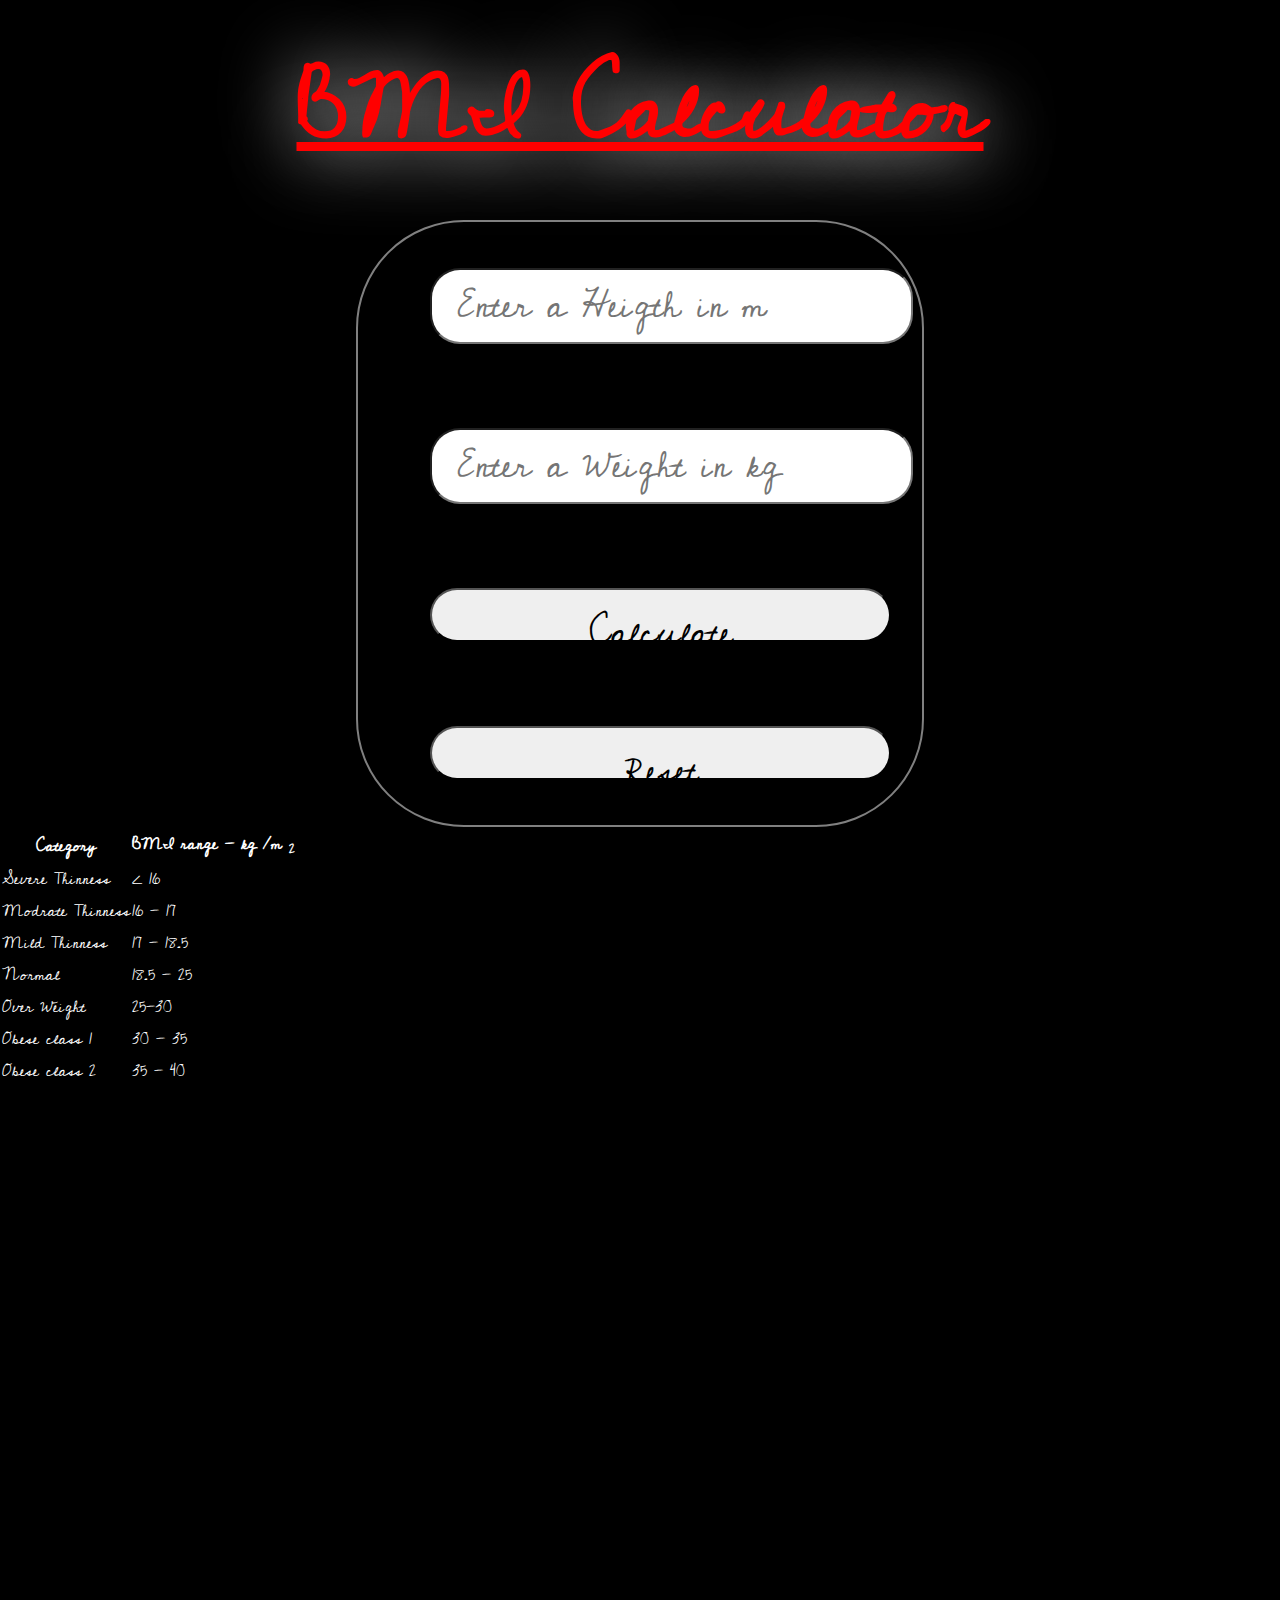
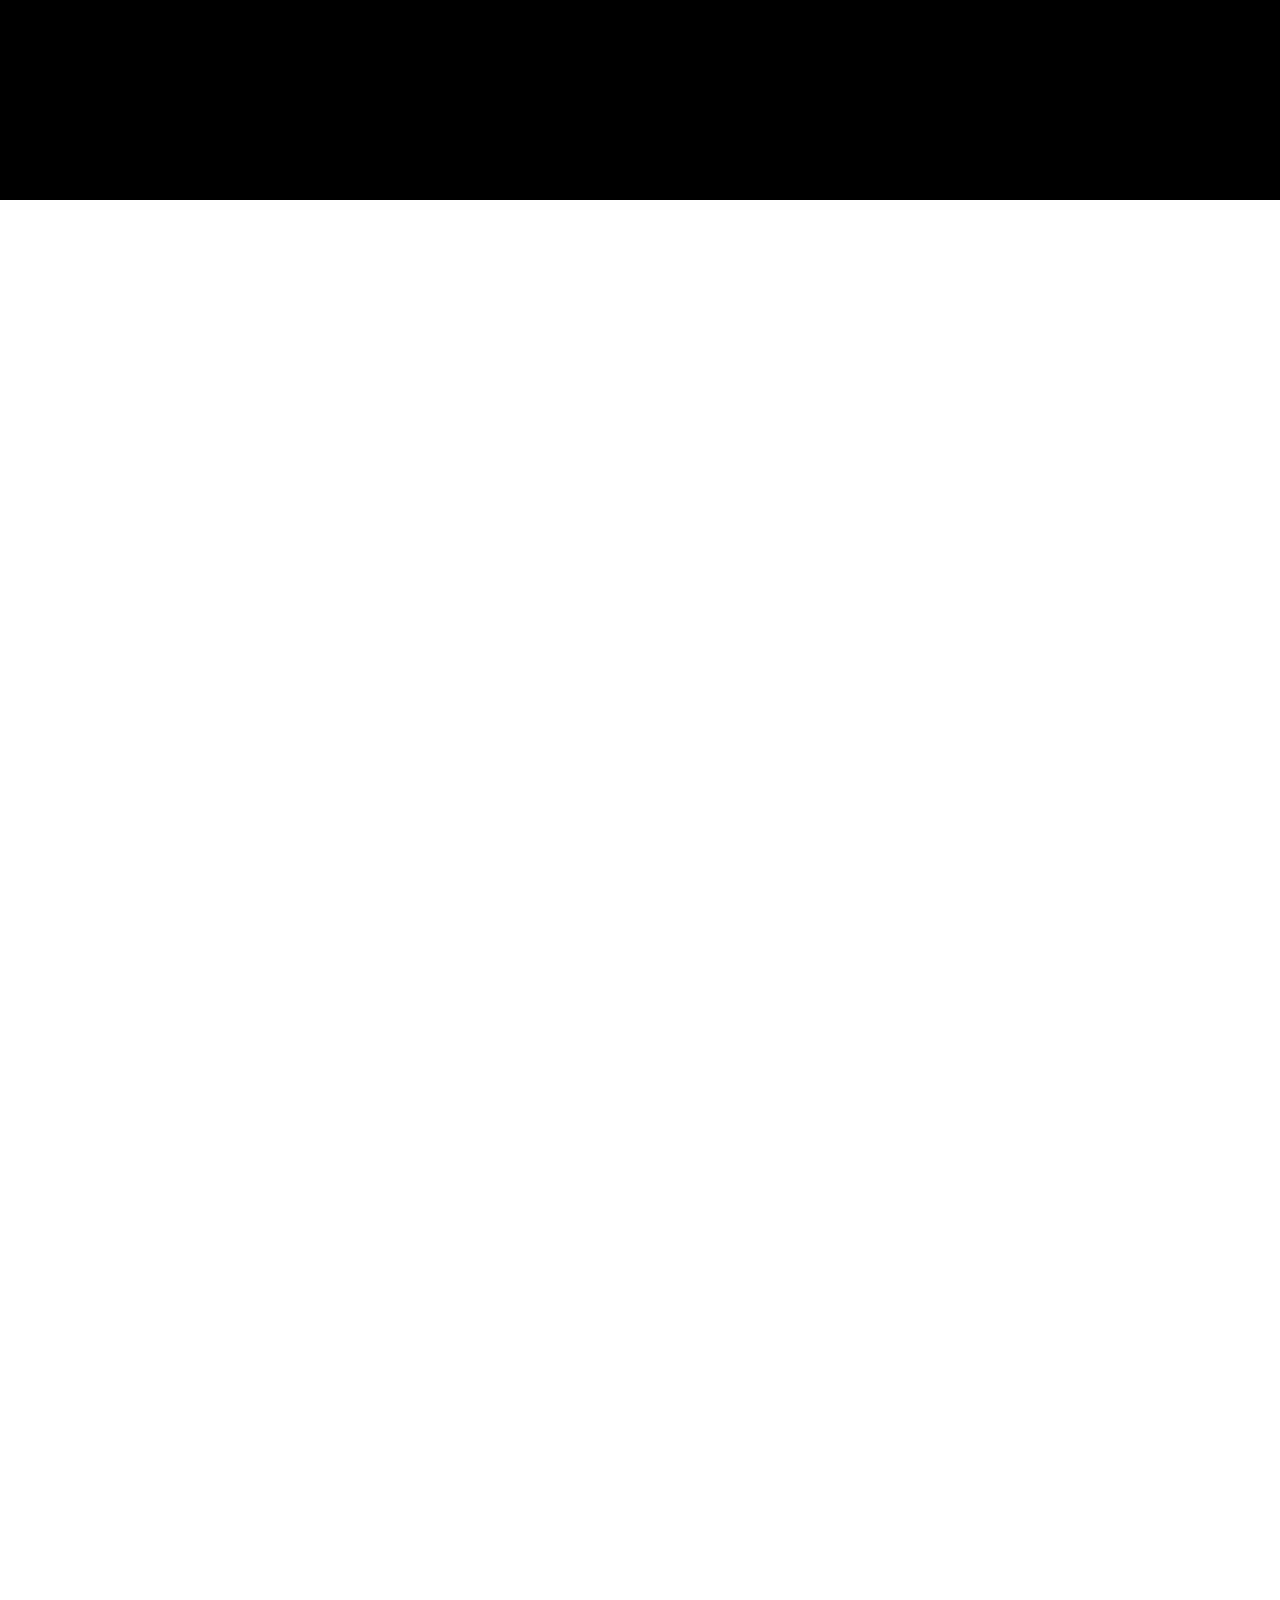
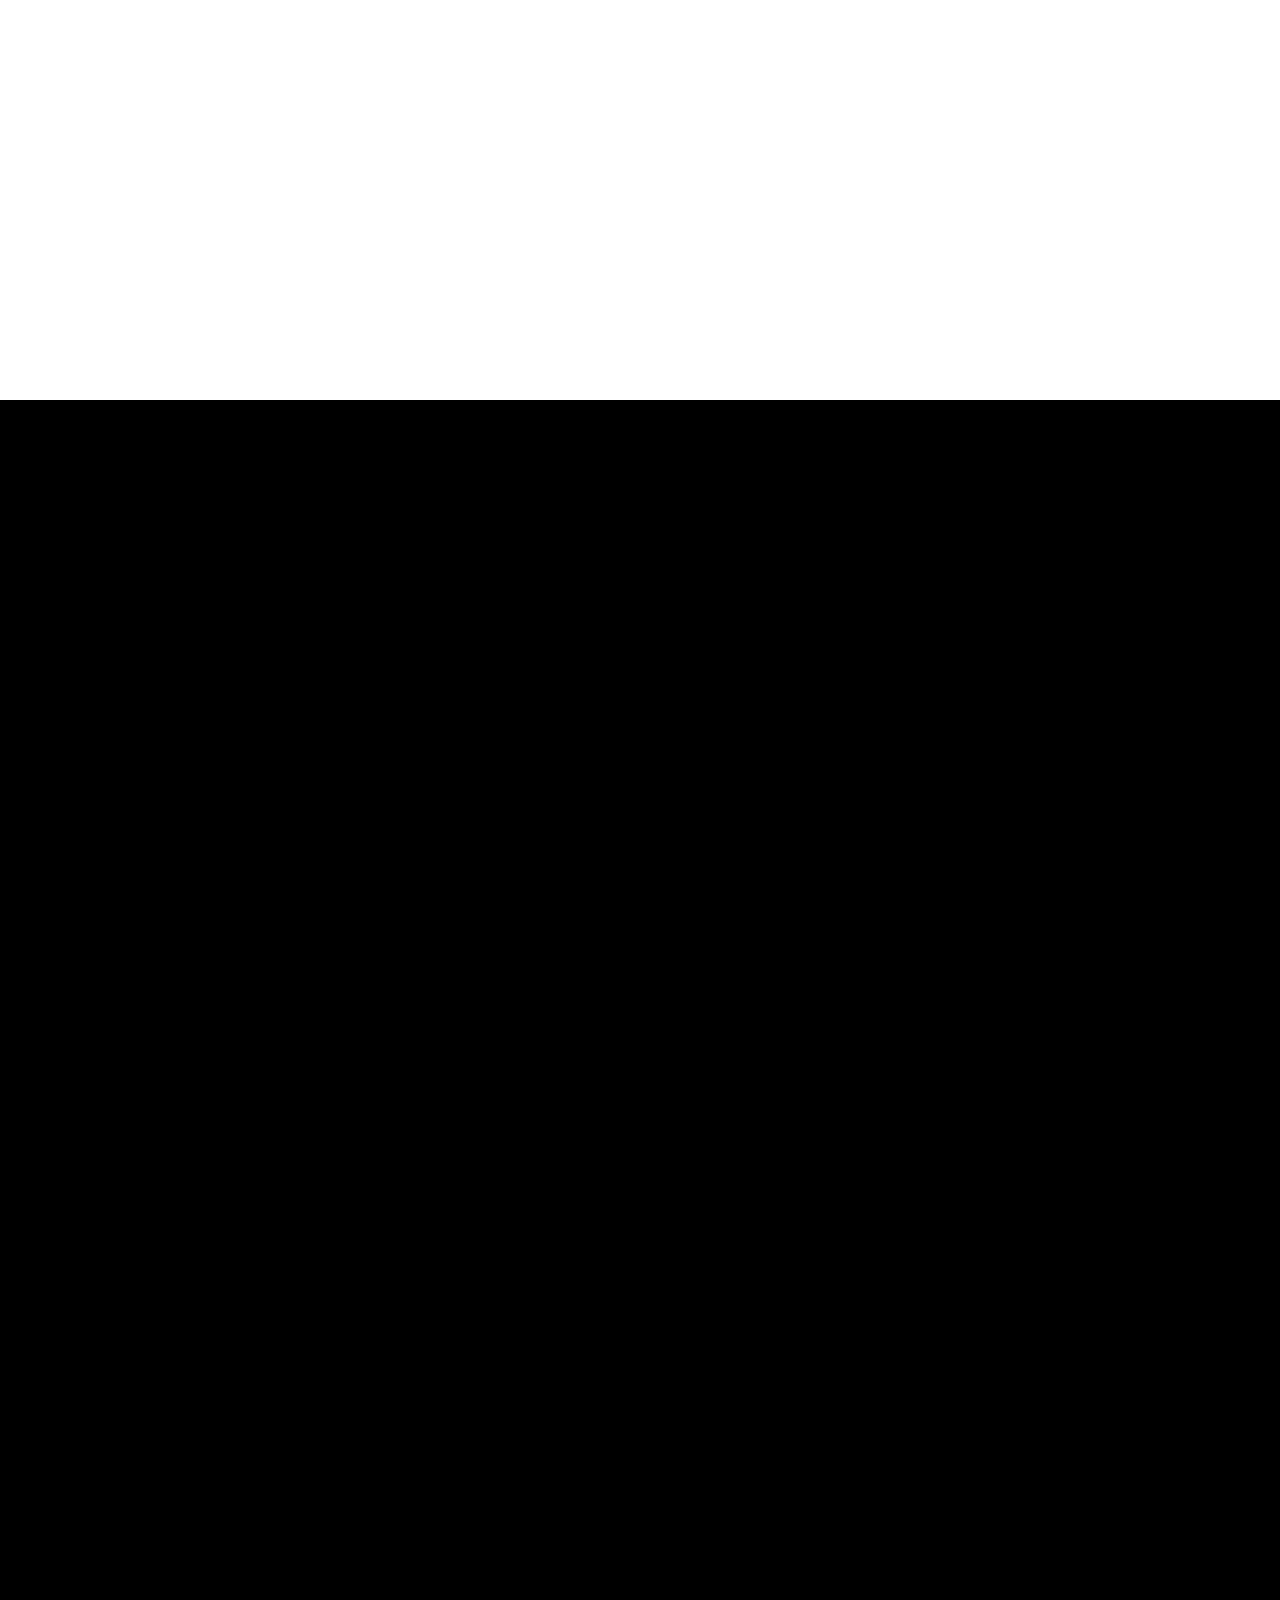
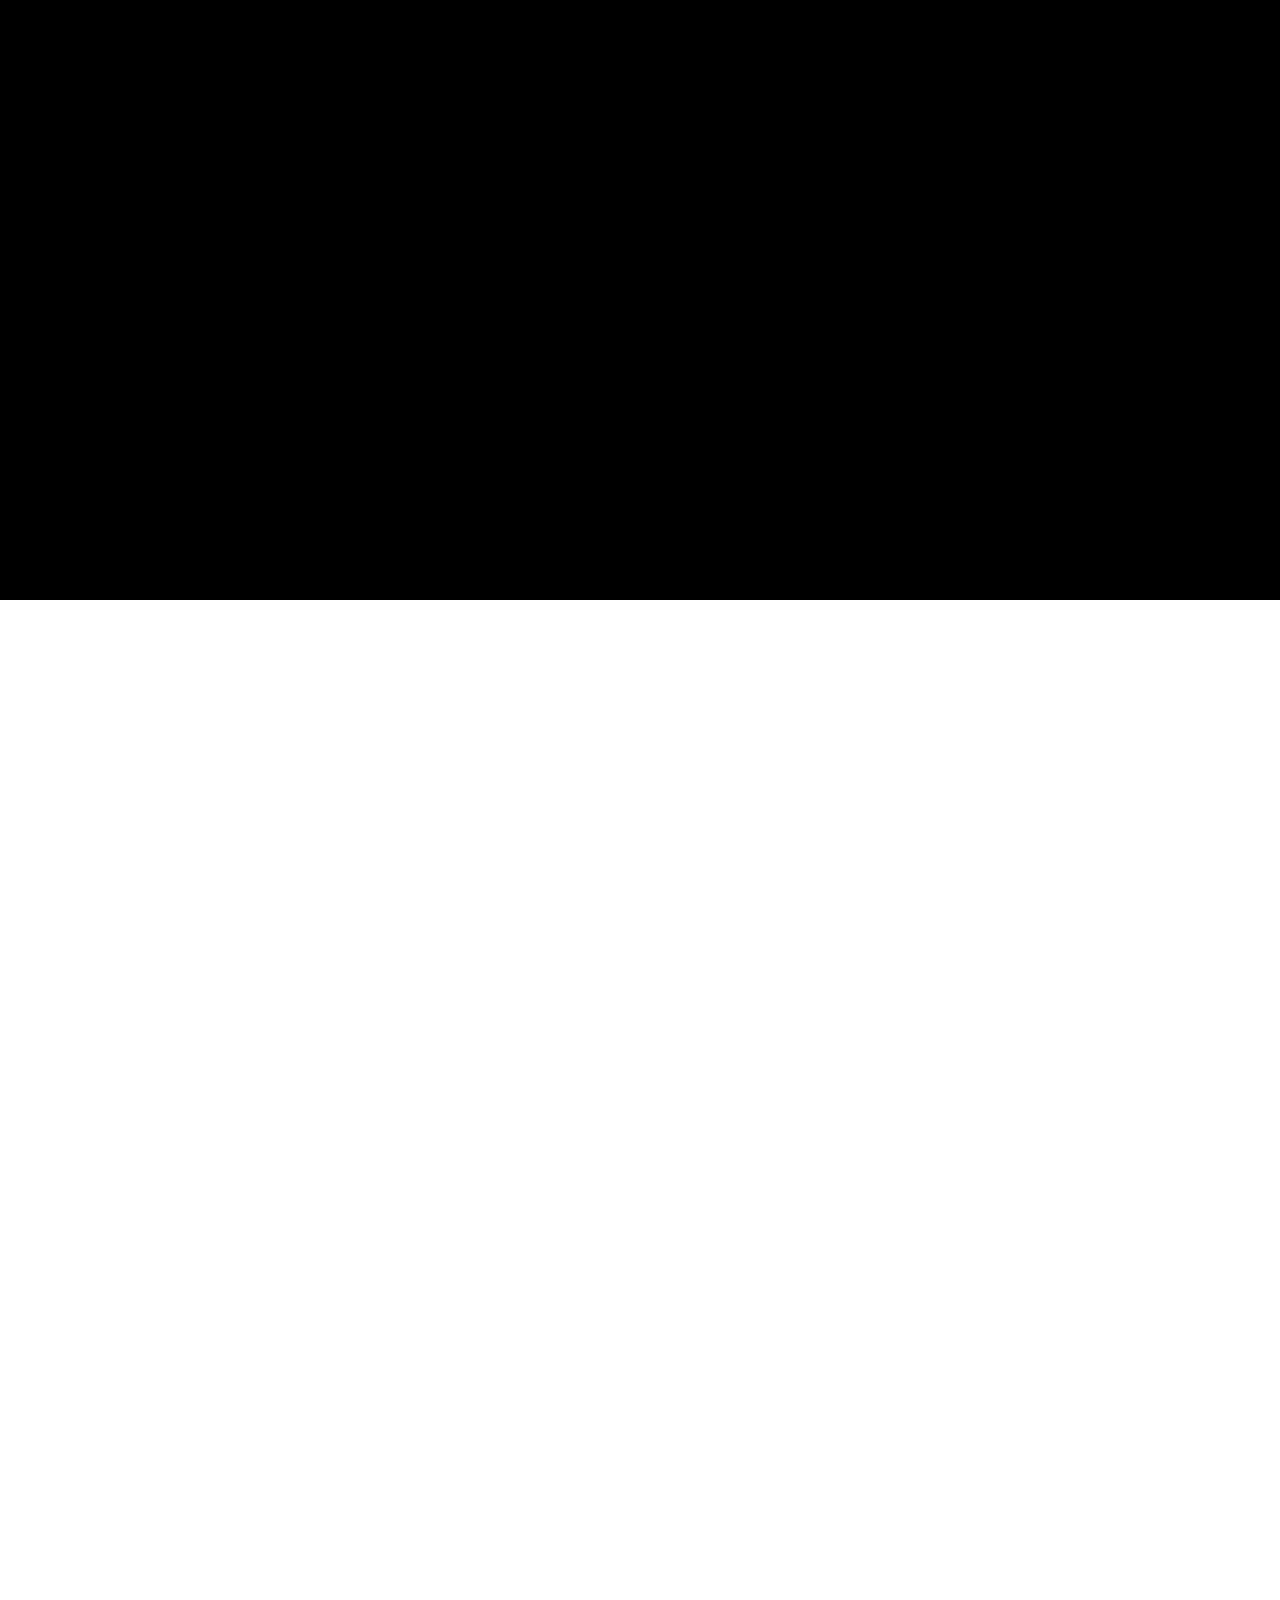
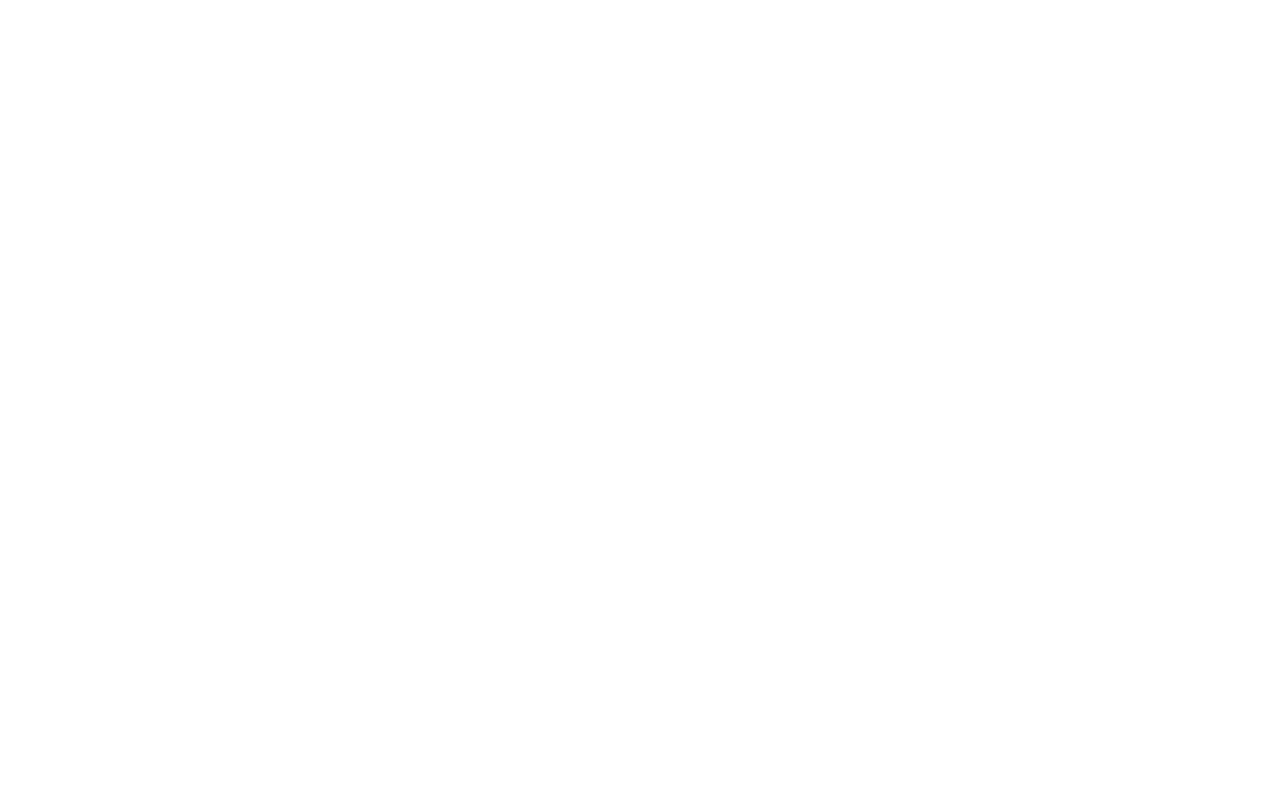
<file: fc.html>
<!DOCTYPE html>
<html lang="en">
<head>
    <meta charset="UTF-8">
    <meta http-equiv="X-UA-Compatible" content="IE=edge">
    <meta name="viewport" content="width=device-width, initial-scale=1.0">
    <meta name="keywords" content="Fitness calculator , bmi calculator , gym , Nandurbar">
    <meta name="description" content="Fitness calculator of hamza gym Fitness">
    <link rel="shortcut icon" href="favicon.ico" type="image/x-icon">
    <title>Document</title>
    <link rel="stylesheet" href="CSS/style.css">
    <script src="JS/fit_cal.js"></script>
</head>
<body>
    <section class="cal">
        <div class="head_fc"><h1>BMI Calculator</h1></div>
        <div class="box1"><div class="h">
            <!-- <span>Height : </span> -->
            <input type="number" id="hi" placeholder=" Enter a Heigth in m">
        </div>
            <br>
            <div class="w">  
            <!-- <span>Weight :</span> -->
            <input type="number" id="wi" placeholder=" Enter a Weight in kg ">
        </div>
            <br>
            <button class="calculate" onclick="bmi_cal()">Calculate</button>
            <br>
            <button class="clear" type="reset" onclick="res()">Reset</button>
        </div>
        <table class="bmi_table">
            <tr>
                <th>Category</th>
                <th>BMI range - kg /m <sub> 2</sub></th>
            </tr>
            <tr>
                <td>Severe Thinness</td>
                <td> < 16</td>
            </tr>
            <tr>
                <td>Modrate Thinness</td>
                <td> 16 - 17 </td>
            </tr>
            <tr>
                <td>Mild Thinness</td>
                <td> 17 - 18.5</td>
            </tr>
            <tr>
                <td>Normal</td>
                <td> 18.5 - 25</td>
            </tr>
            <tr>
                <td>Over Weight</td>
                <td> 25-30</td>
            </tr>
            <tr>
                <td>Obese class 1 </td>
                <td> 30 - 35</td>
            </tr>
            <tr>
                <td>Obese class 2</td>
                <td> 35 - 40 </td>
            </tr>
        </table>
    </section>
    <section class="cal"></section>
    <section class="cal"></section>
    <section class="cal"></section>
</body>
</html>
</file>
<file: CSS/style.css>
/* style css */
/* covers styles only */
/* font import */
@import url('https://fonts.googleapis.com/css2?family=Comfortaa&display=swap');
@import url('https://fonts.googleapis.com/css2?family=Cedarville+Cursive&family=Comfortaa&family=Zen+Kaku+Gothic+Antique&display=swap');

/* universal styling */
*{
    margin: 0;padding: 0; 
    /* font-family: 'Comfortaa', cursive; */
    font-family: 'Cedarville Cursive', cursive;

}
/* :root */
:root{
    --main-blue:rgb(108, 108, 229);
    --main-yellow:rgb(249, 215, 76);
    --main-pink:rgb(249, 123, 139);
}
#home{
    background-image: url('img/gym2.jpg');
    background-size: 1522px;
    background-repeat: no-repeat;
}
.container{
    height: 500px;
    width: 500px;
    margin: 50px 12px 12px 860px;
    border: grey 0.1px solid;
    border-radius: 90px;
}
.icon-text{ 
    margin: 35px 25px 25px 100px;
    padding: 6px 7px 4px 3px;
    font-size: 27px;
}
.text{
    margin-left: 12px;
}
ion-icon{
    color: red;
}
.icon-text:hover{
    font-size: 31px;
}
.text:hover{
    color: grey;
    text-decoration: underline;
}
ion-icon:hover{
    color: black;
}

.heading_of_gym h2 {
    display: inline;
}
.logo_and_head{
    margin: 35px 29px 12px 985px;
    font-family: 'Comfortaa', cursive;
    /* margin-top: 12px; */
}
.logo_of_gym{
    font-size: 40px;
}
.heading_of_gym{
    font-size: 21px;
    margin: 12px 12px 12px -105px ;
}
.heading_of_gym:hover{
    color: red;
    font-size: 23px;
    text-decoration: underline;
    
}
#about{
    background-image: url('img/gym4.jpg');
    background-size: 2244px;
    background-repeat: no-repeat;
}
a{
    text-decoration: none;
    color: black;
}
.about_section_btn{
    height: 150px;
    width: 780px;
    margin: 20px 0px 20px 180px;
    display: flex;
    justify-content: center;
    align-items: center;
    flex-wrap: wrap;
}
.item span{
    margin: 14px 55px 21px 15px;
    font-size: 30px;
    font-family: 'Zen Kaku Gothic Antique', sans-serif;
    /* align-items: center; */
}
.icon_about{
    font-size: 30px;
}
.item{
    margin: 0px 30px;
    border: 1px solid #1b1919;
    padding: 15px;
    border-radius: 50px;
}
.item span:hover{
    font-size: 31px;
    /* color:var(--main-yellow);
    text-decoration: underline; */
    
}
.item:hover{
    background-color: var(--main-blue);
    box-shadow: 0px 0px 70px var(--main-blue);
}
.about_gym{
    /* background-color: white; */
    margin: 50px 80px;
    width: 1061px;
    height: 350px;
    /* border: 1px solid grey; */
    display: flex;
    align-items: center;
    position: relative;
    flex-wrap: wrap;
}
.box{
    width: 300px;
    height: 300px;
    background-color: black;
    margin: auto;
}
.about_gym .box {
    box-sizing: border-box;
    overflow: hidden;
    position: relative;
}
.about_gym .box .icon{
    z-index: 1;
    transition: 0.5s;
    position:absolute ;
    top: 0;
    left:0 ;
    background-color: red;
    width: 300px;
    height: 300px;
}
.about_gym .box:hover .icon{
    top: 20%;
    left: calc(50% - 50px);
    width: 100px;
    height: 100px;
    border-radius: 50%;
}
.about_gym .box .icon .fa{
    position: absolute;
    top: 50%;
    left: 50%;
    transform: translate(-50%,-50%);
    font-size: 80px;
    transition: 0.5s;
    color: white;
}
/* .about_gym .box:hover .icon{ */
    /* font-size: 40px; */
/* } */
.container .box .contain{
    font-size: 24px;
    top: 100%;
    height: calc(100% - 100px);
    padding: 2px;
    transition: 0.5s;
    text-align: center;
    box-sizing: border-box;
    font-family: 'Zen Kaku Gothic Antique', sans-serif;
    opacity: 0;
}
.contain{
    text-align: center;
    margin: 190px 12px 12px 12px;
    font-family: 'Zen Kaku Gothic Antique', sans-serif;
    opacity: 1;
    color: white;
}
.container .box:hover .contain{
    top: 100px;
    /* transition-timing-function: ease; */
    opacity: 1;
}
footer{
    background-color: black;
    color: white;
    font-family: 'Zen Kaku Gothic Antique', sans-serif;
    /* text-align: center; */
    /* align-self: center; */
    height: 60px;
}
footer p {
    text-align: center;
}
.box:hover{
    box-shadow: 0px 0px 50px black;

}
#main{
    margin-top: 160px;
    font-size: 15px;
}
#main2{
    margin-top: 170px;
}
/* .reveal{
    position: relative;
    transform: translateY(150px);
    opacity: 0;
    transition: all 2s ease;

}
.reveal .active{
    transform: translateY(0px);
    opacity: 1;
} */
.reveal{
    position: relative;
    transform: translateY(150px);
    opacity: 0;
    transition: all 2s ease;
  }
  
  .reveal.active{
    transform: translateY(0px);
    opacity: 1;
  }
  .cal{
      height: 200vh;
  }
    .cal:nth-child(1){
        background-color: black;
  }
    .cal:nth-child(2){
        background-color: white;
}
    .cal:nth-child(3){
      background-color: black;
}   .cal:nth-child(4){
    background-color: white;
      
}
   .head_fc:nth-child(1){
    font-family: 'Zen Kaku Gothic Antique', sans-serif;
    color: white;
    font-size: 5vh;
    text-align: center;
    padding: 25px 0px;
}
    .head_fc:nth-child(1):hover{
        color: red;
        text-decoration: underline;
        /* font-size: 6vh; */
        text-shadow: 0px 0px 70px white;
}
    .cal .box1{
        /* background: yellow; */
        border: 2px solid grey;
        flex-direction: column;
        border-radius: 12vh;
        height: 67vh;
        width: 44vw;
        display: flex;
        justify-content: center;    
        margin: auto;
    }
    .cal .box1 div input{
        width: 36vw;
        height: 6vh;
        margin: 3vh 8vh;
        font-size: 4vh;
        border-radius: 30px;
        padding: 1vh;
    }
    .cal .box1 span{
        color: white;
    font-family: 'Zen Kaku Gothic Antique', sans-serif;
        font-size: 4vh;
        margin: 3vh 5vh;
    }
    .cal .box1 button {
        width: 36vw;
        height: 6vh;
        margin: 3vh 8vh;
        font-size: 4vh;
        border-radius: 30px;
        padding: 1vh;
    }
    .bmi_table{
        color: white;
    }
</file>
